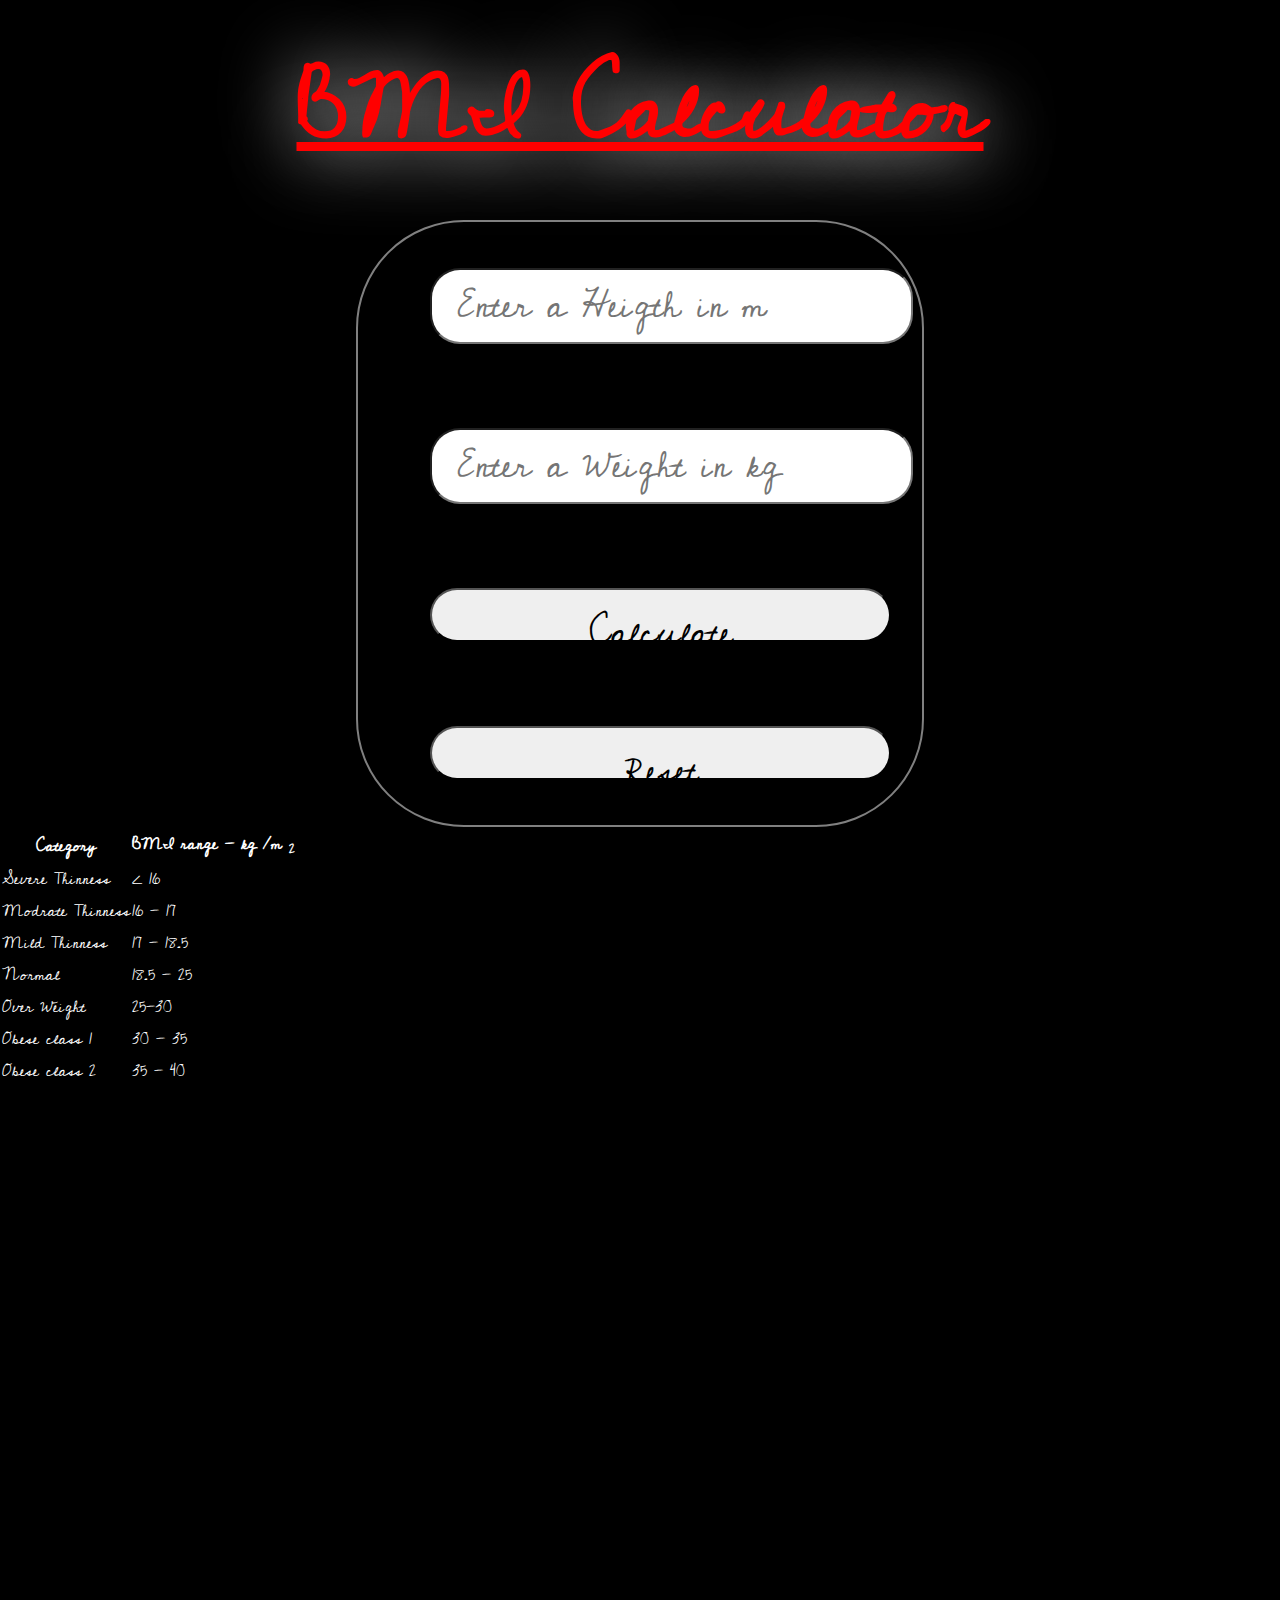
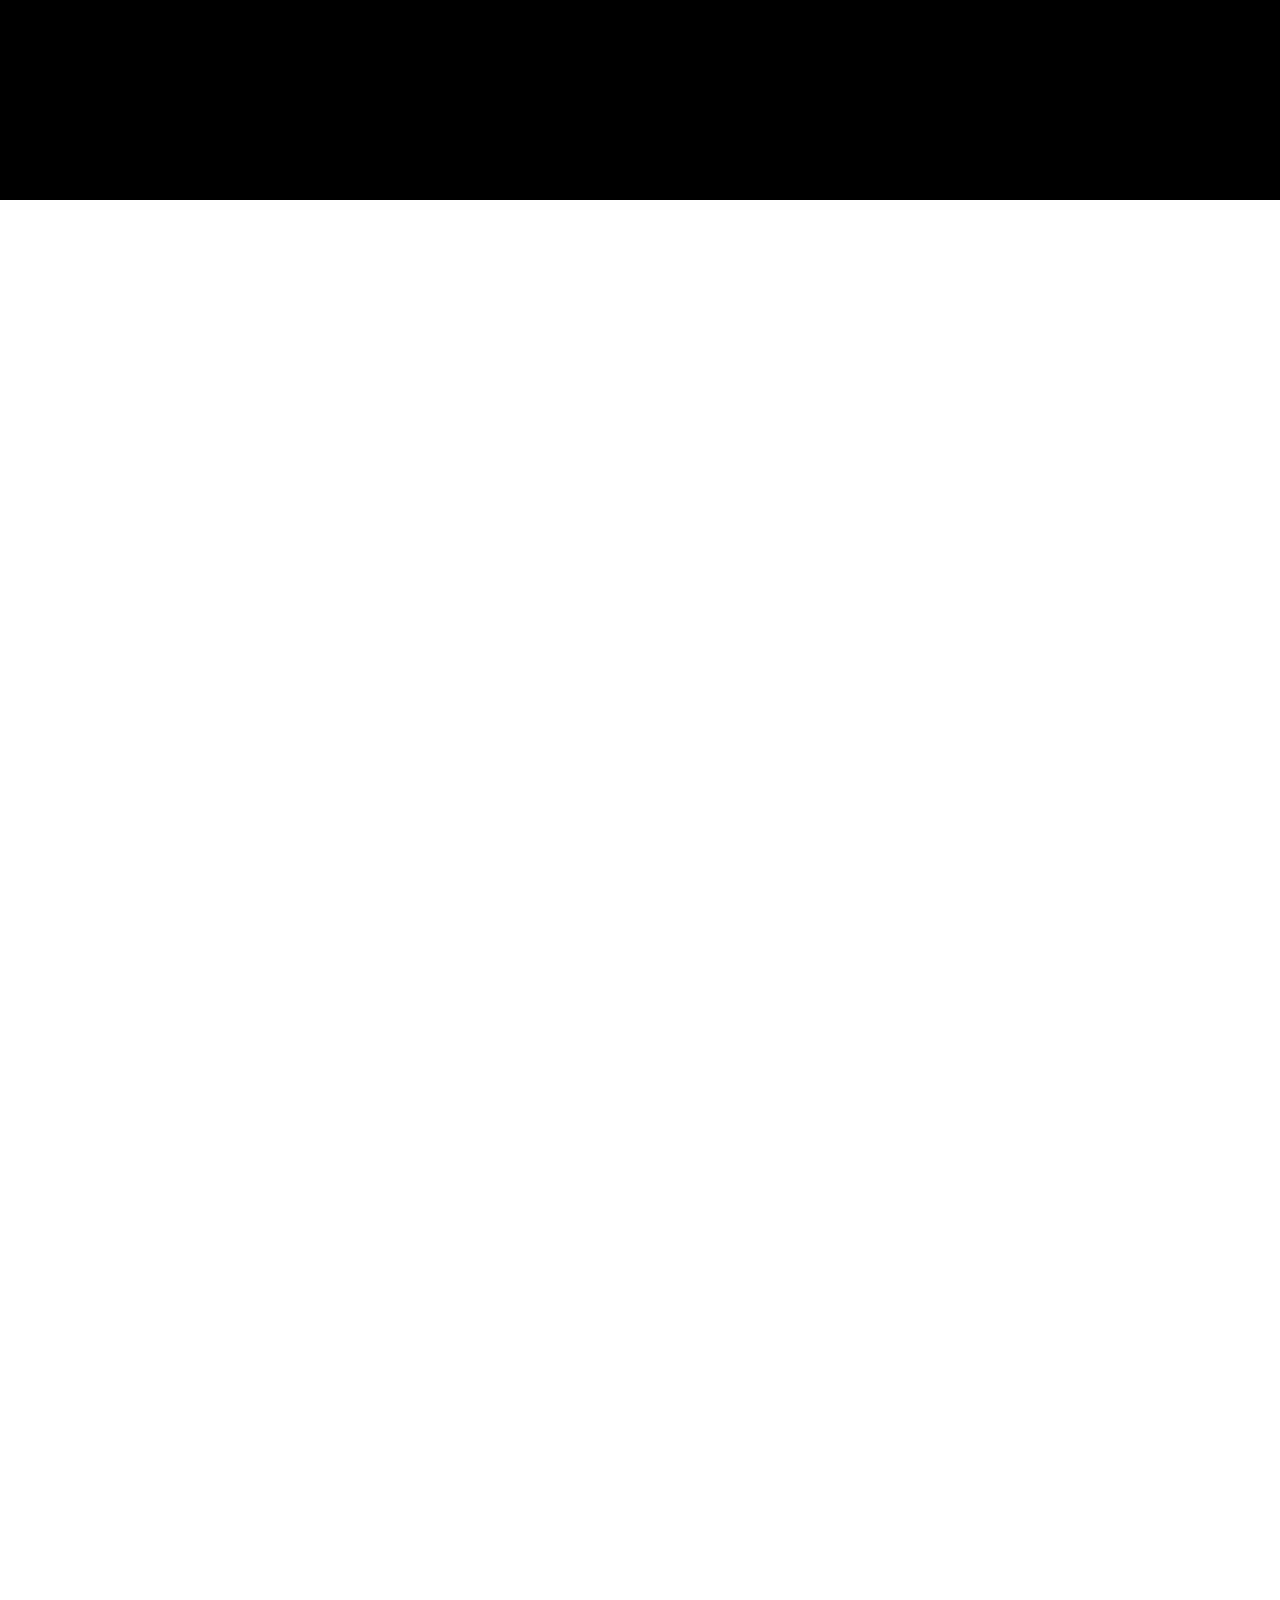
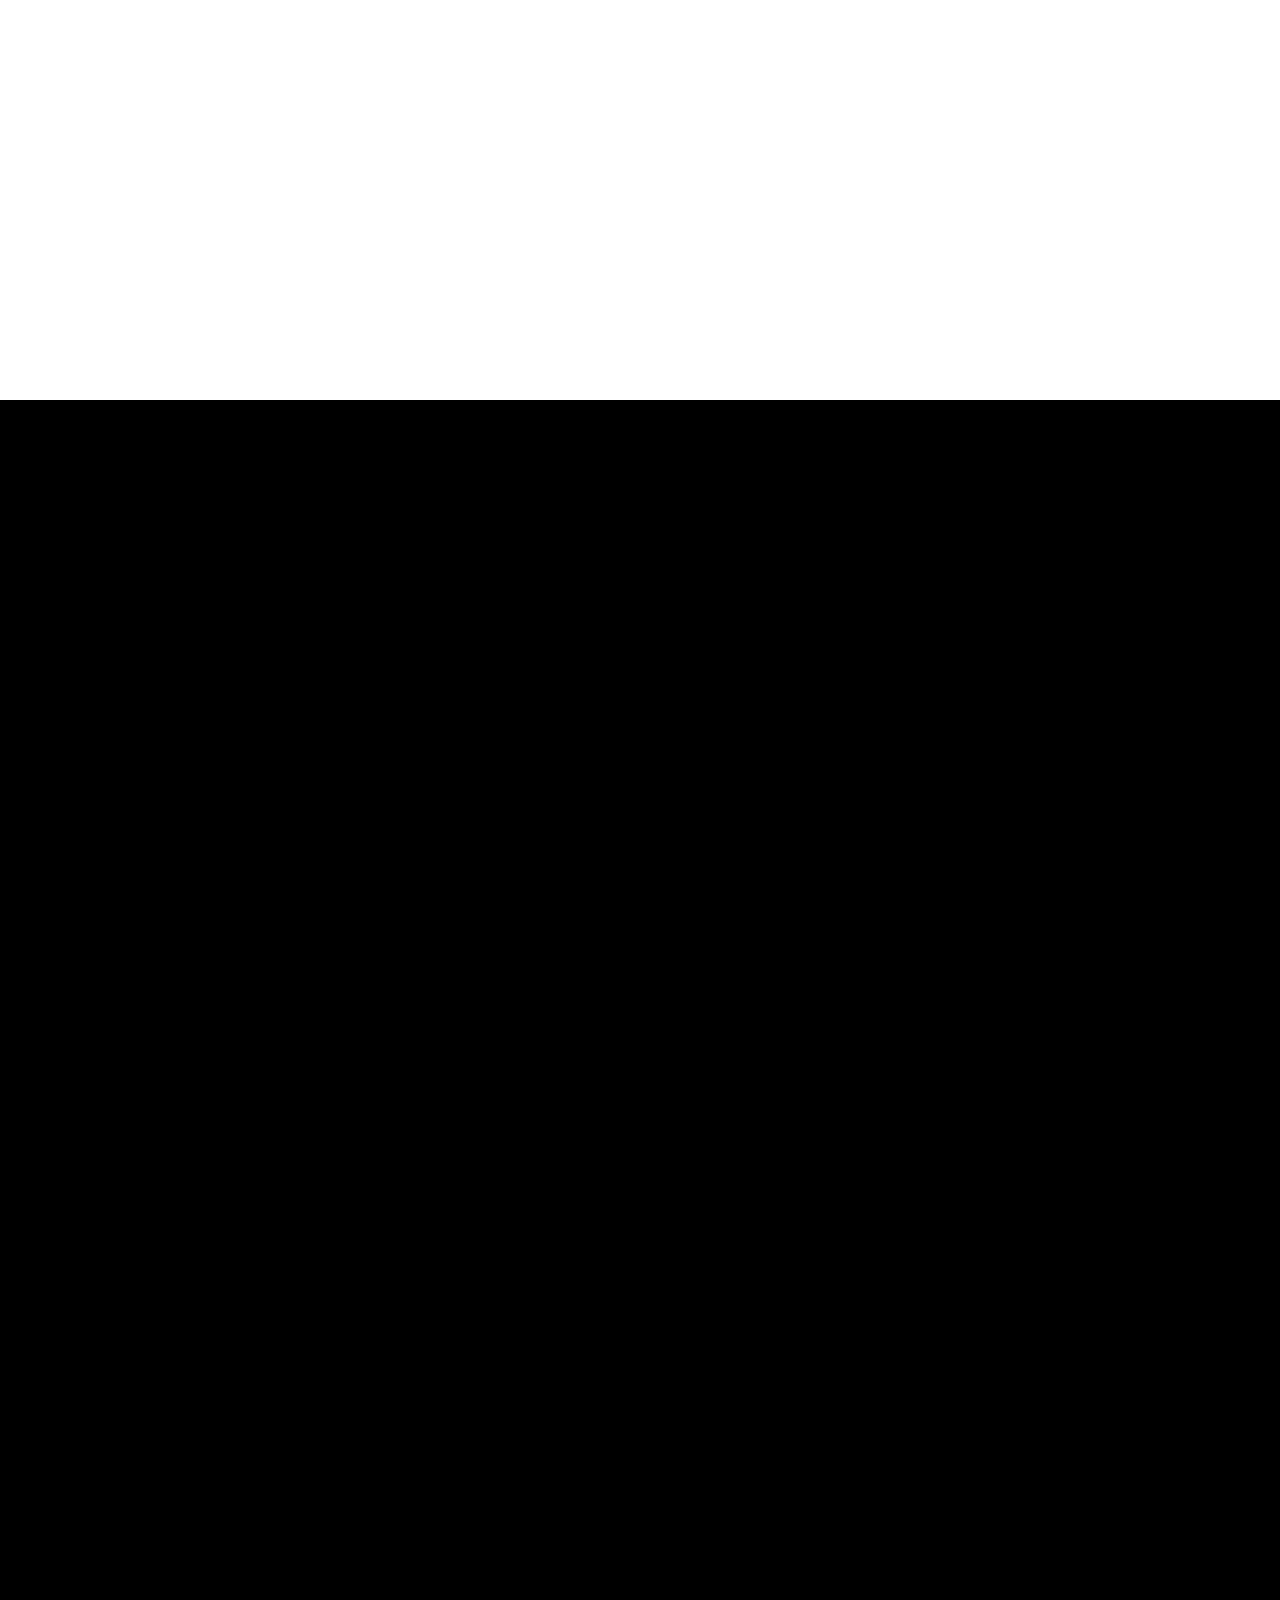
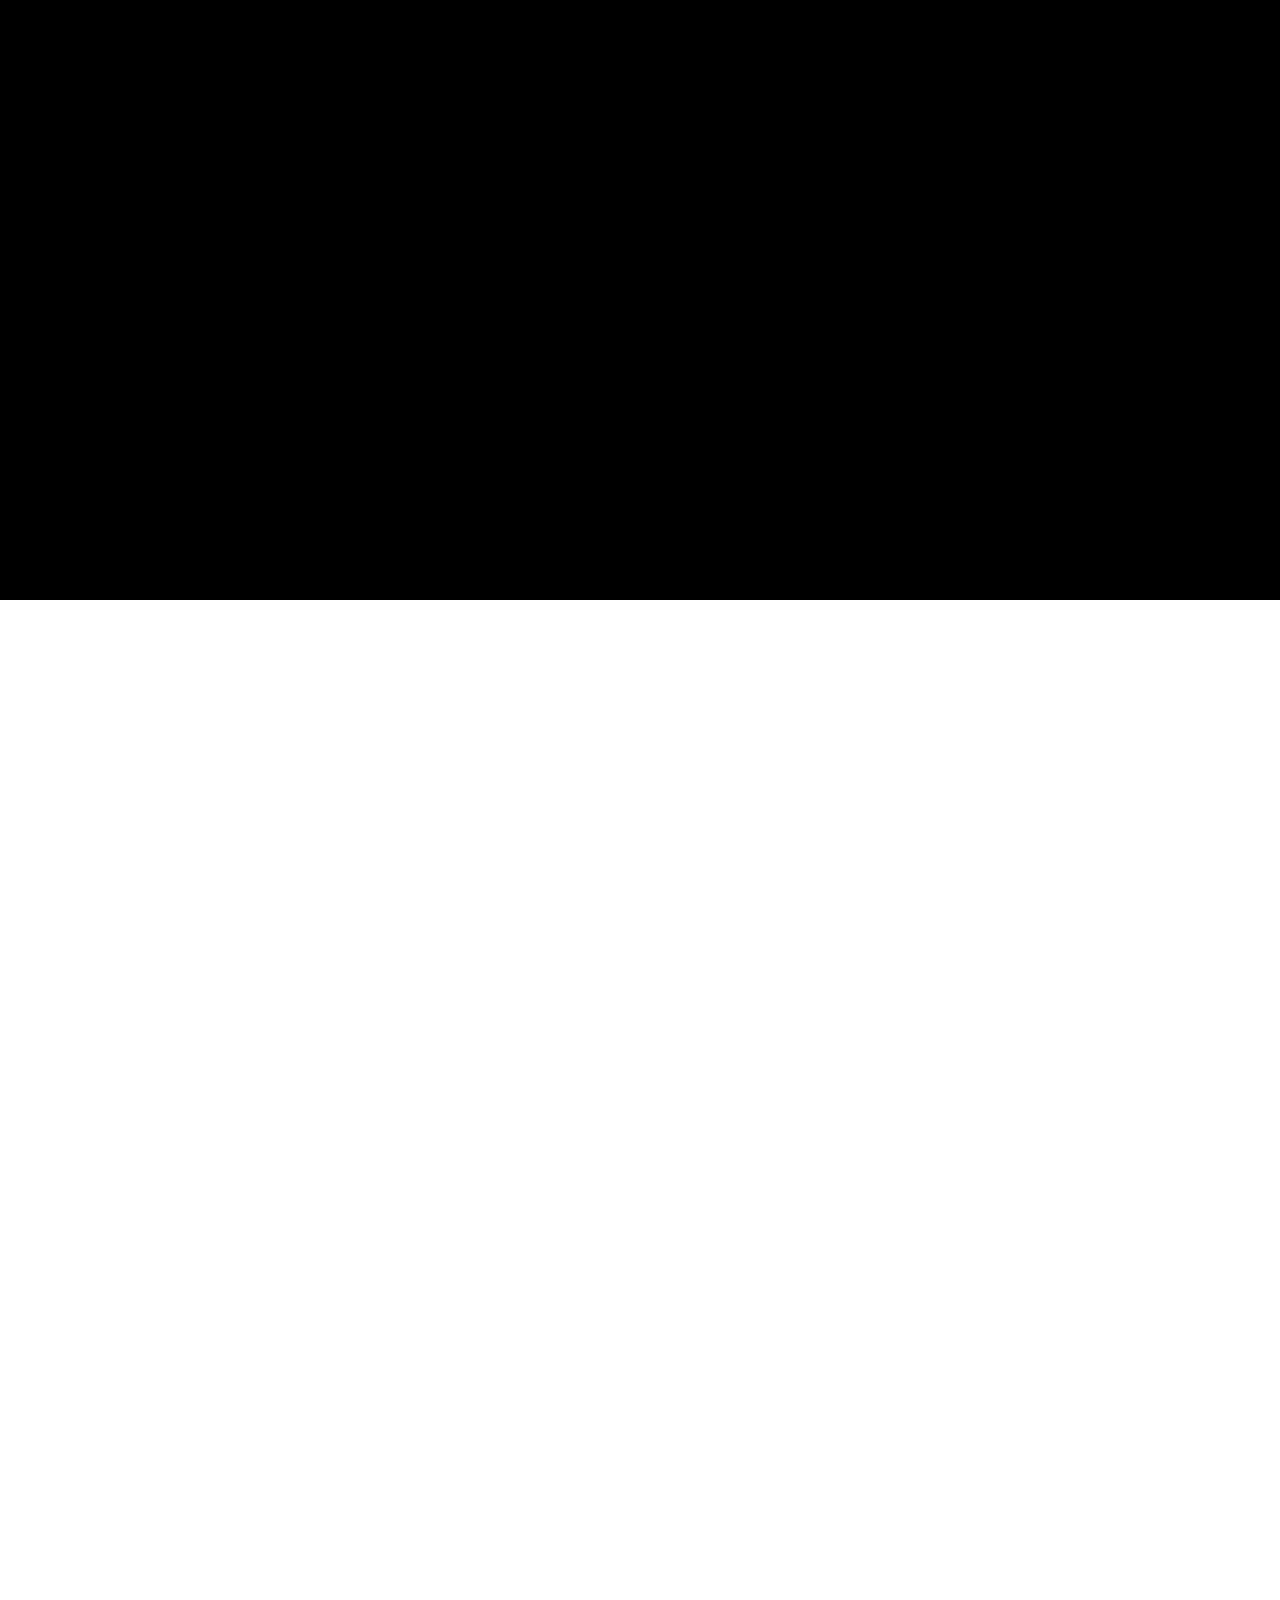
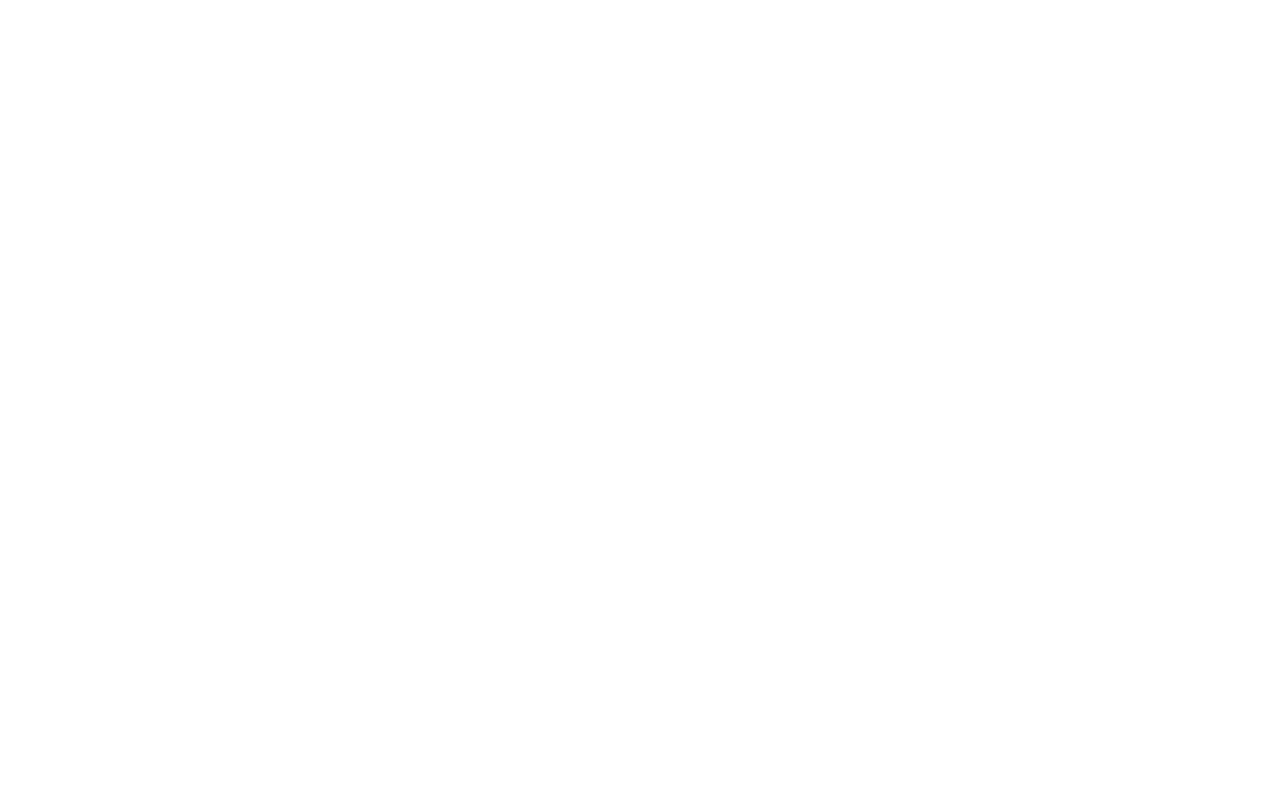
<file: fc.html>
<!DOCTYPE html>
<html lang="en">
<head>
    <meta charset="UTF-8">
    <meta http-equiv="X-UA-Compatible" content="IE=edge">
    <meta name="viewport" content="width=device-width, initial-scale=1.0">
    <meta name="keywords" content="Fitness calculator , bmi calculator , gym , Nandurbar">
    <meta name="description" content="Fitness calculator of hamza gym Fitness">
    <link rel="shortcut icon" href="favicon.ico" type="image/x-icon">
    <title>Document</title>
    <link rel="stylesheet" href="CSS/style.css">
    <script src="JS/fit_cal.js"></script>
</head>
<body>
    <section class="cal">
        <div class="head_fc"><h1>BMI Calculator</h1></div>
        <div class="box1"><div class="h">
            <!-- <span>Height : </span> -->
            <input type="number" id="hi" placeholder=" Enter a Heigth in m">
        </div>
            <br>
            <div class="w">  
            <!-- <span>Weight :</span> -->
            <input type="number" id="wi" placeholder=" Enter a Weight in kg ">
        </div>
            <br>
            <button class="calculate" onclick="bmi_cal()">Calculate</button>
            <br>
            <button class="clear" type="reset" onclick="res()">Reset</button>
        </div>
        <table class="bmi_table">
            <tr>
                <th>Category</th>
                <th>BMI range - kg /m <sub> 2</sub></th>
            </tr>
            <tr>
                <td>Severe Thinness</td>
                <td> < 16</td>
            </tr>
            <tr>
                <td>Modrate Thinness</td>
                <td> 16 - 17 </td>
            </tr>
            <tr>
                <td>Mild Thinness</td>
                <td> 17 - 18.5</td>
            </tr>
            <tr>
                <td>Normal</td>
                <td> 18.5 - 25</td>
            </tr>
            <tr>
                <td>Over Weight</td>
                <td> 25-30</td>
            </tr>
            <tr>
                <td>Obese class 1 </td>
                <td> 30 - 35</td>
            </tr>
            <tr>
                <td>Obese class 2</td>
                <td> 35 - 40 </td>
            </tr>
        </table>
    </section>
    <section class="cal"></section>
    <section class="cal"></section>
    <section class="cal"></section>
</body>
</html>
</file>
<file: CSS/style.css>
/* style css */
/* covers styles only */
/* font import */
@import url('https://fonts.googleapis.com/css2?family=Comfortaa&display=swap');
@import url('https://fonts.googleapis.com/css2?family=Cedarville+Cursive&family=Comfortaa&family=Zen+Kaku+Gothic+Antique&display=swap');

/* universal styling */
*{
    margin: 0;padding: 0; 
    /* font-family: 'Comfortaa', cursive; */
    font-family: 'Cedarville Cursive', cursive;

}
/* :root */
:root{
    --main-blue:rgb(108, 108, 229);
    --main-yellow:rgb(249, 215, 76);
    --main-pink:rgb(249, 123, 139);
}
#home{
    background-image: url('img/gym2.jpg');
    background-size: 1522px;
    background-repeat: no-repeat;
}
.container{
    height: 500px;
    width: 500px;
    margin: 50px 12px 12px 860px;
    border: grey 0.1px solid;
    border-radius: 90px;
}
.icon-text{ 
    margin: 35px 25px 25px 100px;
    padding: 6px 7px 4px 3px;
    font-size: 27px;
}
.text{
    margin-left: 12px;
}
ion-icon{
    color: red;
}
.icon-text:hover{
    font-size: 31px;
}
.text:hover{
    color: grey;
    text-decoration: underline;
}
ion-icon:hover{
    color: black;
}

.heading_of_gym h2 {
    display: inline;
}
.logo_and_head{
    margin: 35px 29px 12px 985px;
    font-family: 'Comfortaa', cursive;
    /* margin-top: 12px; */
}
.logo_of_gym{
    font-size: 40px;
}
.heading_of_gym{
    font-size: 21px;
    margin: 12px 12px 12px -105px ;
}
.heading_of_gym:hover{
    color: red;
    font-size: 23px;
    text-decoration: underline;
    
}
#about{
    background-image: url('img/gym4.jpg');
    background-size: 2244px;
    background-repeat: no-repeat;
}
a{
    text-decoration: none;
    color: black;
}
.about_section_btn{
    height: 150px;
    width: 780px;
    margin: 20px 0px 20px 180px;
    display: flex;
    justify-content: center;
    align-items: center;
    flex-wrap: wrap;
}
.item span{
    margin: 14px 55px 21px 15px;
    font-size: 30px;
    font-family: 'Zen Kaku Gothic Antique', sans-serif;
    /* align-items: center; */
}
.icon_about{
    font-size: 30px;
}
.item{
    margin: 0px 30px;
    border: 1px solid #1b1919;
    padding: 15px;
    border-radius: 50px;
}
.item span:hover{
    font-size: 31px;
    /* color:var(--main-yellow);
    text-decoration: underline; */
    
}
.item:hover{
    background-color: var(--main-blue);
    box-shadow: 0px 0px 70px var(--main-blue);
}
.about_gym{
    /* background-color: white; */
    margin: 50px 80px;
    width: 1061px;
    height: 350px;
    /* border: 1px solid grey; */
    display: flex;
    align-items: center;
    position: relative;
    flex-wrap: wrap;
}
.box{
    width: 300px;
    height: 300px;
    background-color: black;
    margin: auto;
}
.about_gym .box {
    box-sizing: border-box;
    overflow: hidden;
    position: relative;
}
.about_gym .box .icon{
    z-index: 1;
    transition: 0.5s;
    position:absolute ;
    top: 0;
    left:0 ;
    background-color: red;
    width: 300px;
    height: 300px;
}
.about_gym .box:hover .icon{
    top: 20%;
    left: calc(50% - 50px);
    width: 100px;
    height: 100px;
    border-radius: 50%;
}
.about_gym .box .icon .fa{
    position: absolute;
    top: 50%;
    left: 50%;
    transform: translate(-50%,-50%);
    font-size: 80px;
    transition: 0.5s;
    color: white;
}
/* .about_gym .box:hover .icon{ */
    /* font-size: 40px; */
/* } */
.container .box .contain{
    font-size: 24px;
    top: 100%;
    height: calc(100% - 100px);
    padding: 2px;
    transition: 0.5s;
    text-align: center;
    box-sizing: border-box;
    font-family: 'Zen Kaku Gothic Antique', sans-serif;
    opacity: 0;
}
.contain{
    text-align: center;
    margin: 190px 12px 12px 12px;
    font-family: 'Zen Kaku Gothic Antique', sans-serif;
    opacity: 1;
    color: white;
}
.container .box:hover .contain{
    top: 100px;
    /* transition-timing-function: ease; */
    opacity: 1;
}
footer{
    background-color: black;
    color: white;
    font-family: 'Zen Kaku Gothic Antique', sans-serif;
    /* text-align: center; */
    /* align-self: center; */
    height: 60px;
}
footer p {
    text-align: center;
}
.box:hover{
    box-shadow: 0px 0px 50px black;

}
#main{
    margin-top: 160px;
    font-size: 15px;
}
#main2{
    margin-top: 170px;
}
/* .reveal{
    position: relative;
    transform: translateY(150px);
    opacity: 0;
    transition: all 2s ease;

}
.reveal .active{
    transform: translateY(0px);
    opacity: 1;
} */
.reveal{
    position: relative;
    transform: translateY(150px);
    opacity: 0;
    transition: all 2s ease;
  }
  
  .reveal.active{
    transform: translateY(0px);
    opacity: 1;
  }
  .cal{
      height: 200vh;
  }
    .cal:nth-child(1){
        background-color: black;
  }
    .cal:nth-child(2){
        background-color: white;
}
    .cal:nth-child(3){
      background-color: black;
}   .cal:nth-child(4){
    background-color: white;
      
}
   .head_fc:nth-child(1){
    font-family: 'Zen Kaku Gothic Antique', sans-serif;
    color: white;
    font-size: 5vh;
    text-align: center;
    padding: 25px 0px;
}
    .head_fc:nth-child(1):hover{
        color: red;
        text-decoration: underline;
        /* font-size: 6vh; */
        text-shadow: 0px 0px 70px white;
}
    .cal .box1{
        /* background: yellow; */
        border: 2px solid grey;
        flex-direction: column;
        border-radius: 12vh;
        height: 67vh;
        width: 44vw;
        display: flex;
        justify-content: center;    
        margin: auto;
    }
    .cal .box1 div input{
        width: 36vw;
        height: 6vh;
        margin: 3vh 8vh;
        font-size: 4vh;
        border-radius: 30px;
        padding: 1vh;
    }
    .cal .box1 span{
        color: white;
    font-family: 'Zen Kaku Gothic Antique', sans-serif;
        font-size: 4vh;
        margin: 3vh 5vh;
    }
    .cal .box1 button {
        width: 36vw;
        height: 6vh;
        margin: 3vh 8vh;
        font-size: 4vh;
        border-radius: 30px;
        padding: 1vh;
    }
    .bmi_table{
        color: white;
    }
</file>
